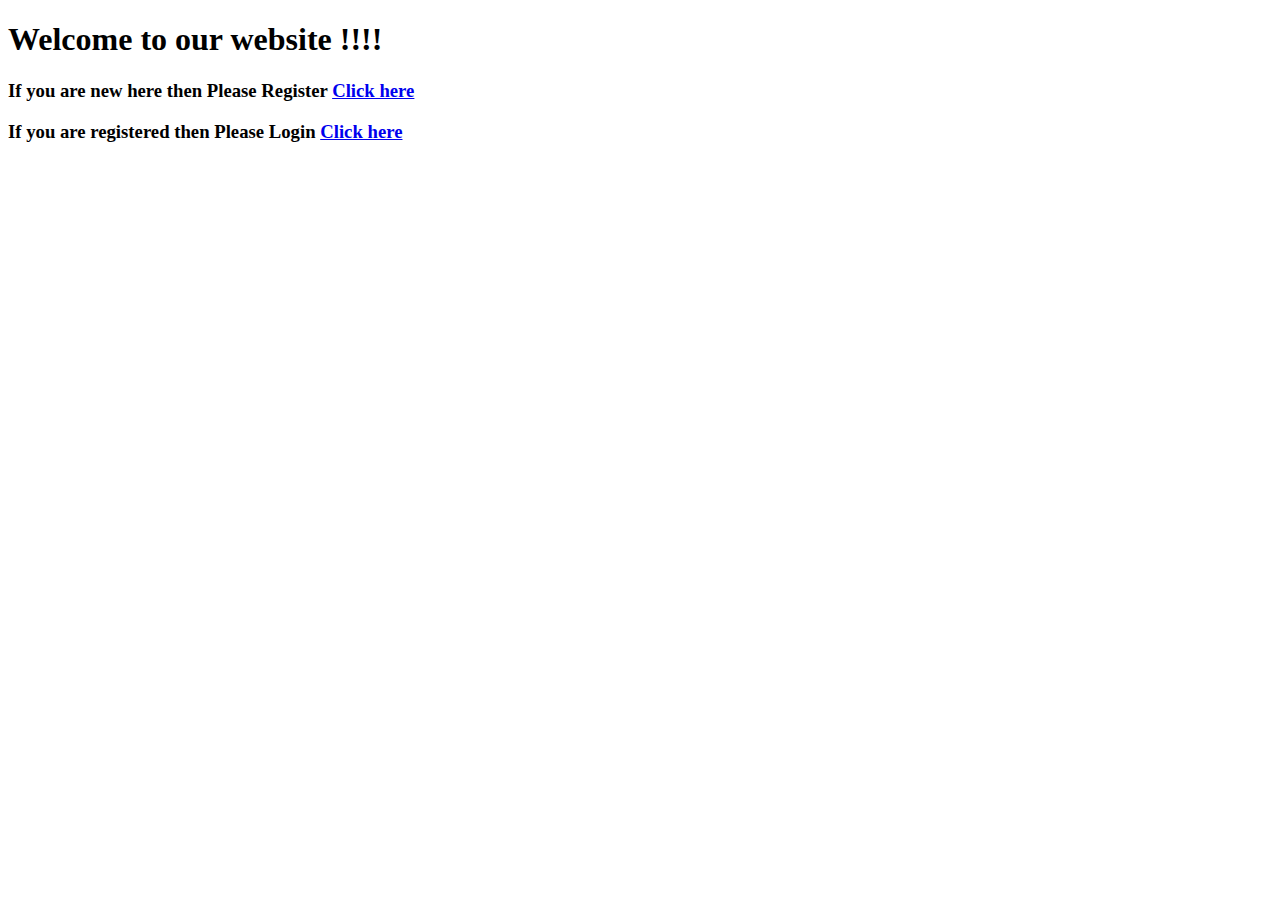
<file: LoginPage/index.html>
<!DOCTYPE html>
<html lang="en">
<head>
  <meta charset="UTF-8">
  <meta name="viewport" content="width=device-width, initial-scale=1.0">
  <title>Login Page</title>
</head>
<body>
  <h1>Welcome to our website !!!!</h1>
  <h3>If you are new here then Please Register  <a href="./register.html">Click here</a></h3>
  <h3>If you are registered then Please Login  <a href="./login.html">Click here</a></h3>
</body>
</html>
</file>
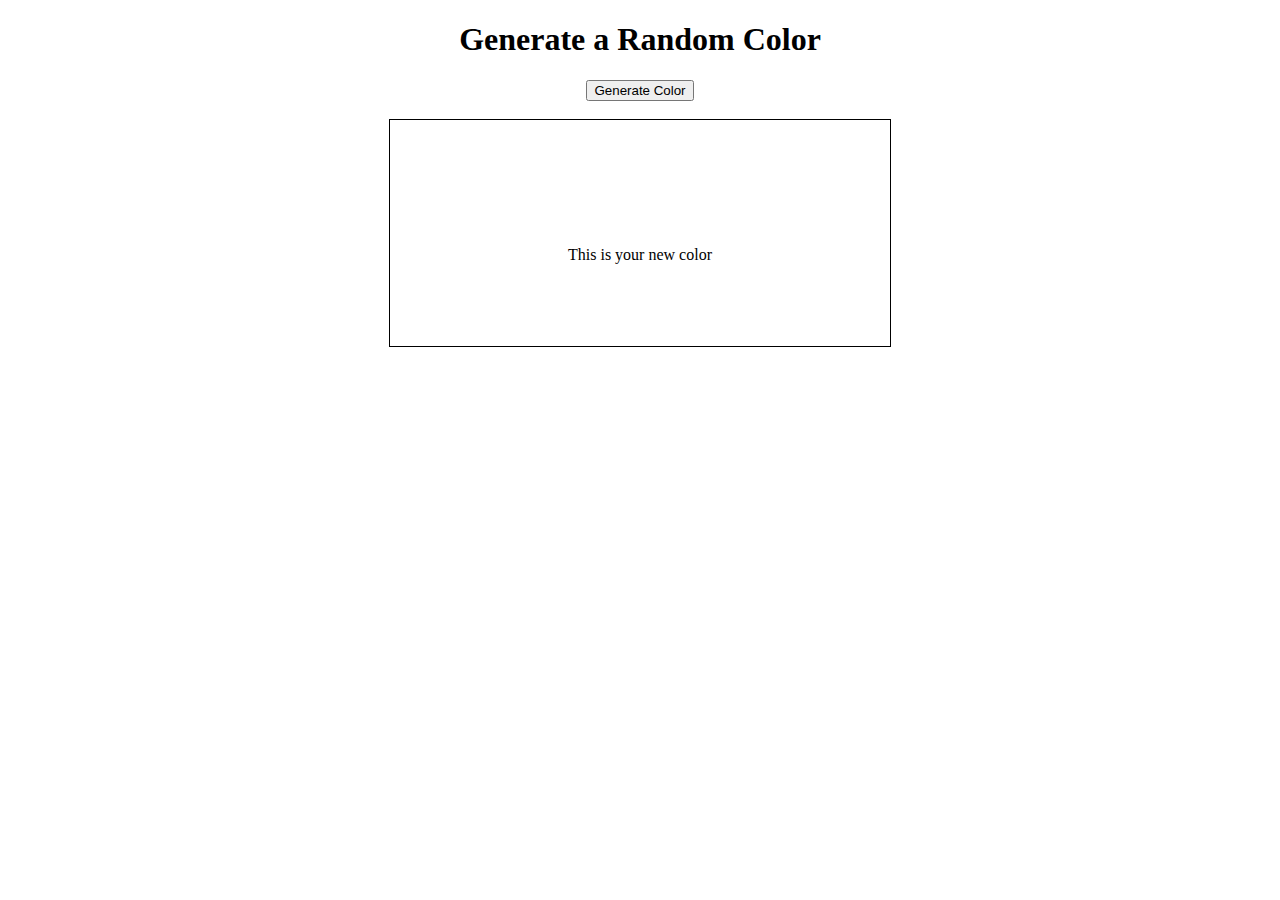
<file: randomColor/index.html>
<!DOCTYPE html>
<html lang="en">
<head>
    <meta charset="UTF-8">
    <meta name="viewport" content="width=device-width, initial-scale=1.0">
    <style>
        body{
            text-align: center;
        }
        
        div
        {
            width : 500px;
            height : 100px;
            border : 1px solid black;
            text-align: center;
            margin: auto;
            padding-top: 10%;
        }
    </style>
    <title>Random Color</title>
</head>
<body>
    <h1> Generate a Random Color </h1>
    <button>Generate Color</button>
    <br><br>
    <div>
        This is your new color
    </div>
    <script src="app.js"></script>
</body>
</html>
</file>
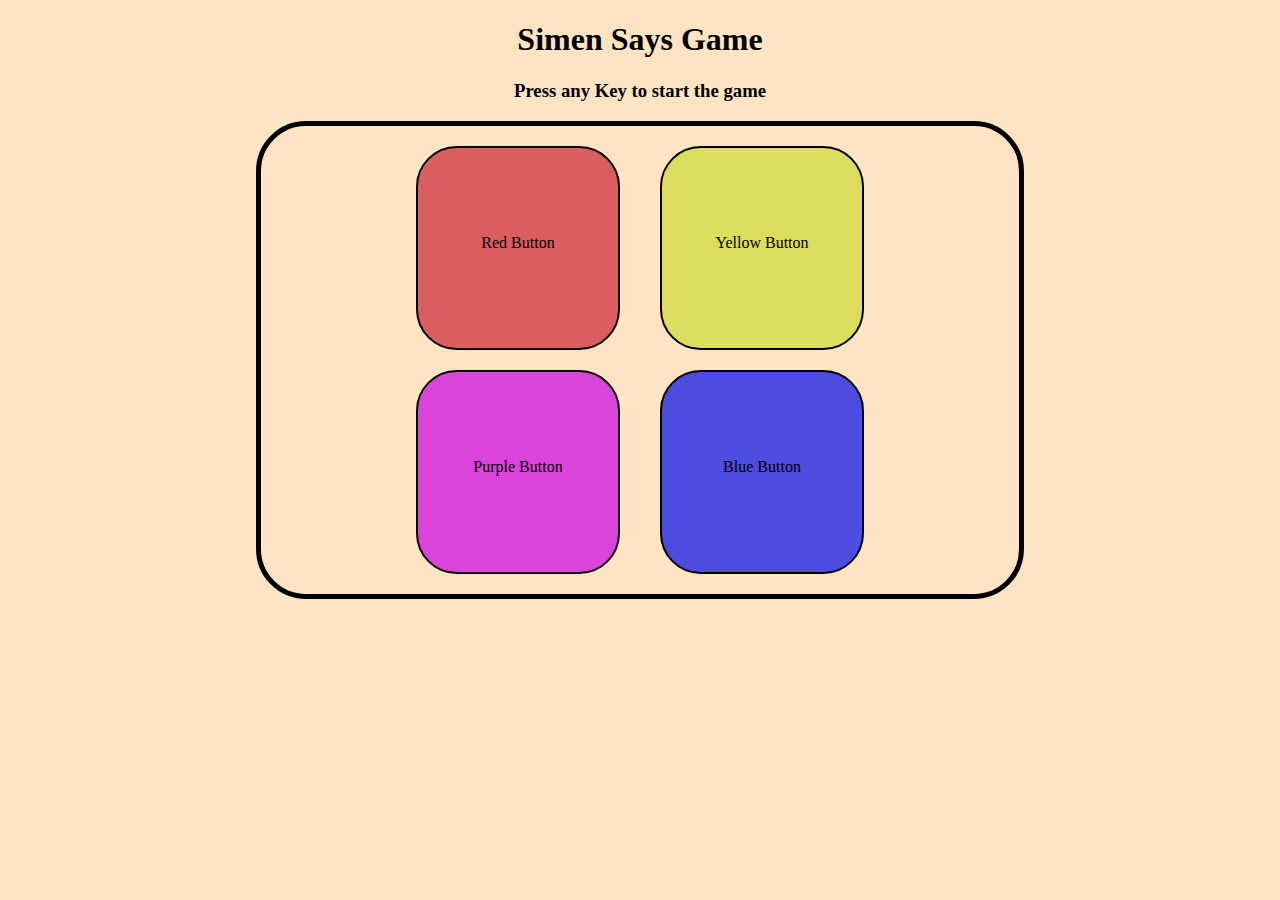
<file: Simen Says Game/index.html>
<!DOCTYPE html>
<html lang="en">
<head>
    <meta charset="UTF-8">
    <meta name="viewport" content="width=device-width, initial-scale=1.0">
    <title>Simen Says</title>
    <link rel="stylesheet" href="style.css">
</head>
<body>
    <h1>Simen Says Game</h1>
    <h3>Press any Key to start the game</h3>
    <div class="box-container">
        <div class="line-one">
            <div class="red btn " type="button" id="red"><p>Red Button</p></div>
            <div class="purple btn" type="button" id="purple"><p>Purple Button</p></div>
        </div>
        <div class="line-two">
            <div class="yellow btn" type="button" id="yellow"><p>Yellow Button</p></div>
            <div class="blue btn" type="button" id="blue"><p>Blue Button</p></div>
        </div>
    </div>

    <script src="app.js"> </script>
</body>
</html>
</file>
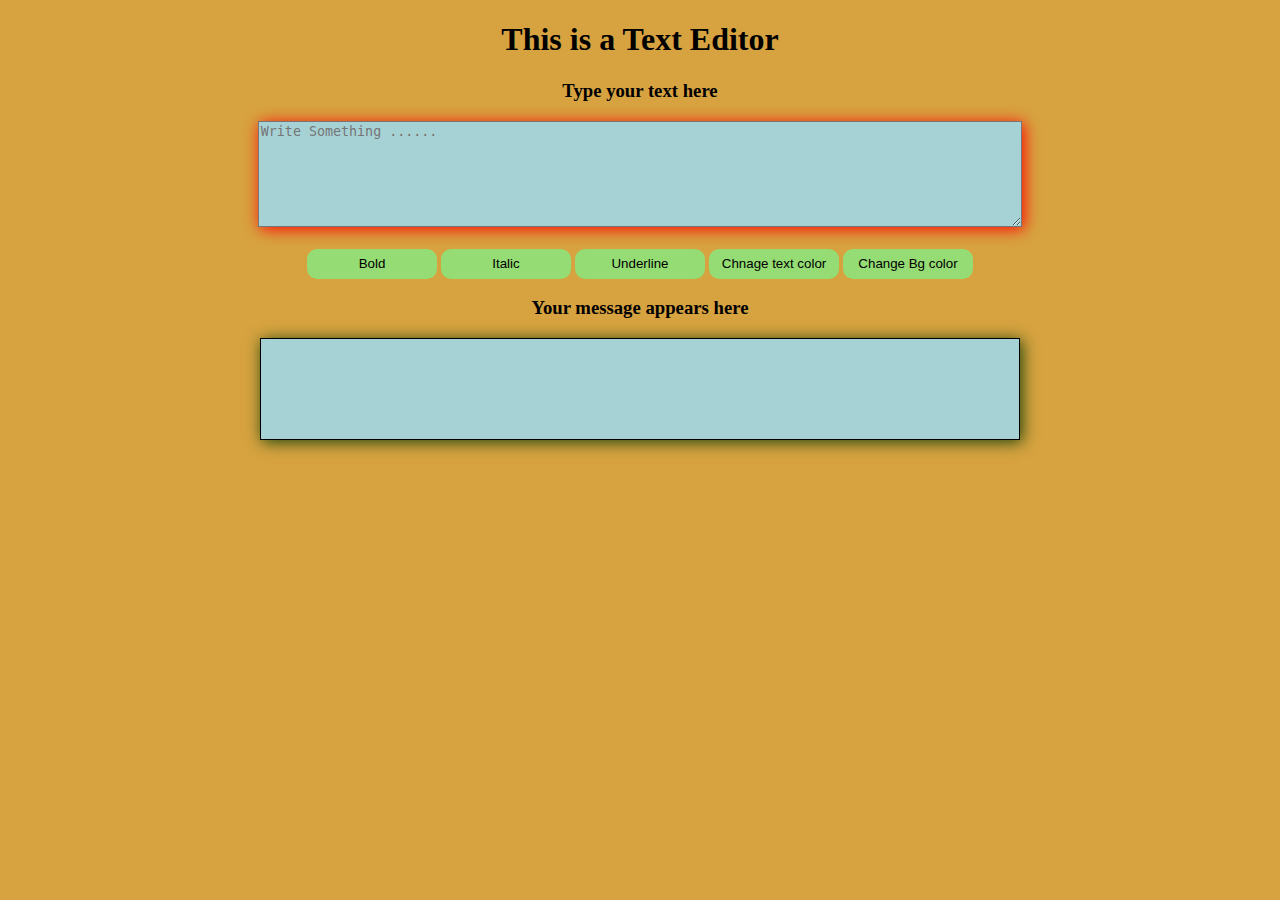
<file: Text Editor/index.html>
<!DOCTYPE html>
<html lang="en">
<head>
    <meta charset="UTF-8">
    <meta name="viewport" content="width=device-width, initial-scale=1.0">
    <title>Text Editor</title>
    <style>
        body
        {
            background-color: rgb(215, 163, 64);
            text-align: center;
        }
        textarea
        {
            height : 100px;
            width : 60%;
            background-color: rgb(167, 210, 213);
            box-shadow: 2px 2px  15px red;
        }
        #showpara
        {
            margin: auto;
            border : 1px solid black;
            height : 100px;
            width : 60%;
            background-color: rgb(167, 210, 213);
            box-shadow: 2px 2px  15px rgb(25, 66, 11);
        }
        button
        {
            width : 130px;
            height : 30px;
            border : none;
            border-radius: 10px;
            background-color: rgb(148, 220, 115);
        }
    </style>
</head>
<body>
    <h1>This is a Text Editor</h1>
    
    <div>
        <h3>Type your text here</h3>
        <textarea id="txt" placeholder="Write Something ......"></textarea><br><br>
        <button id="bold"> Bold </button>
        <button id="italic"> Italic </button>
        <button id="underline"> Underline </button>
        <button id="charclr"> Chnage text color </button>
        <button id="bgclr"> Change Bg color </button>
    </div>
    <h3>Your message appears here</h3>
    <div id="showpara"> 
        <p id="show"></p>
    </div>

    <!--  js added here -->
    <script>
        let msgbox = document.querySelector('#txt');
        let showbox = document.querySelector('#show');

        msgbox.addEventListener("keydown" , function() {
            let message = msgbox.value;
            showbox.innerText = message;
        });

        let boldbtn = document.querySelector('#bold');
        boldbtn.addEventListener('click' , function() {
            message = msgbox.value;
            message = `<b>${message.replace(/\n/g, "<br>")}</b>`;
            showbox.innerHTML = message;
        });

        let italicbtn = document.querySelector('#italic');
        italicbtn.addEventListener('click' , function() {
            message = msgbox.value;
            message = `<i>${message.replace(/\n/g, "<br>")}</i>`;
            showbox.innerHTML = message;
        })

        let underlinebtn = document.querySelector('#underline');
        underlinebtn.addEventListener('click' , function() {
            message = msgbox.value;
            message = `<u>${message.replace(/\n/g, "<br>")}</u>`;
            showbox.innerHTML = message;
        });

        let text_clr_btn = document.querySelector('#charclr');
        text_clr_btn.addEventListener('click' , function() {
            showbox.style.color = getRandomColor();
        })

        let bg_color_btn = document.querySelector('#bgclr');
        bg_color_btn.addEventListener('click' , function() {
            let divBox = document.querySelector('#showpara');
            divBox.style.backgroundColor = getRandomColor();
        })

        function getRandomColor()
        {
            let red = Math.floor(Math.random()* 255);
            let blue = Math.floor(Math.random()* 255);
            let green = Math.floor(Math.random()* 255);

            color = `rgb(${red}, ${green}, ${blue})`;
            return color;
        }
    </script>
</body>
</html>
</file>
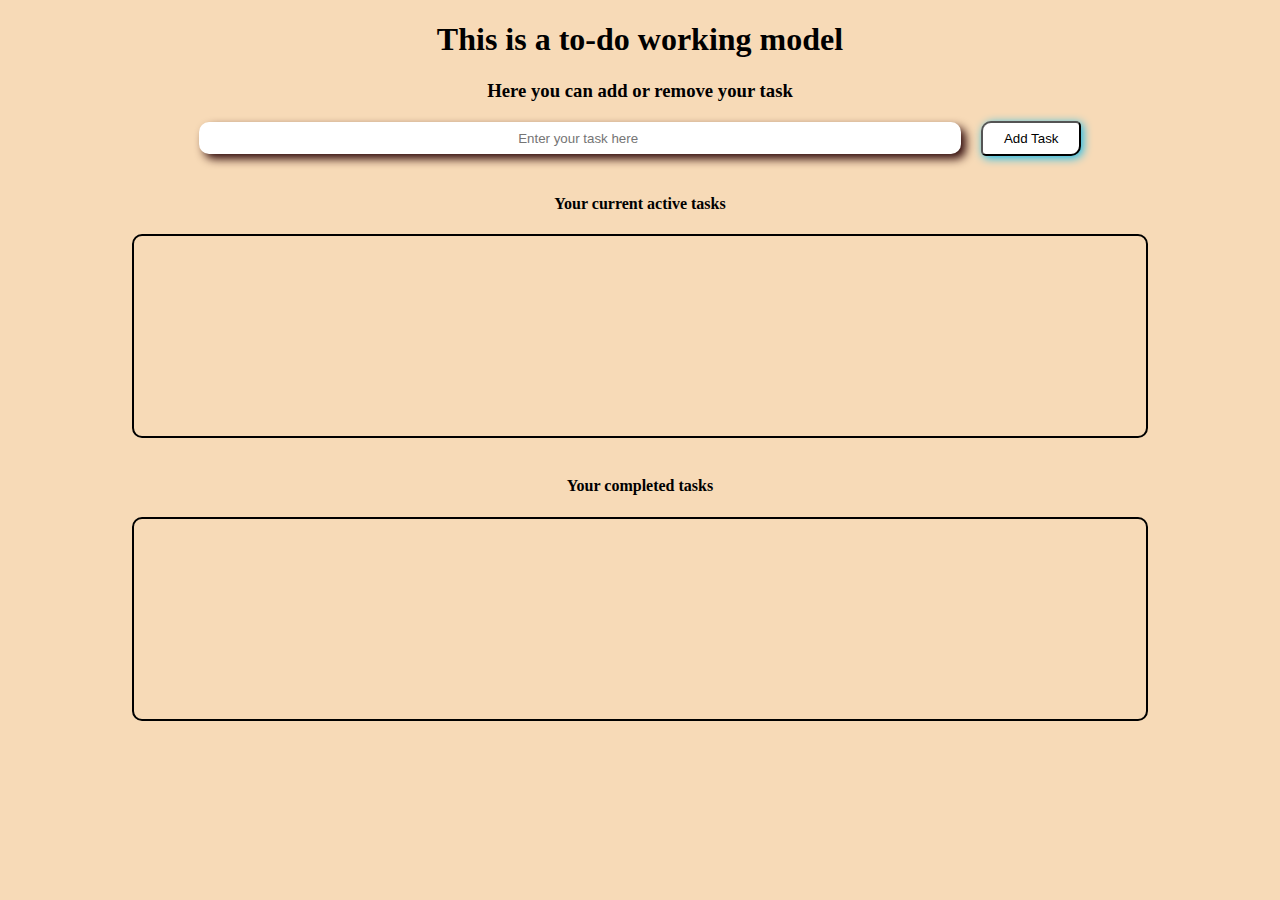
<file: To-do/index.html>
<!DOCTYPE html>
<html lang="en">
<head>
    <meta charset="UTF-8">
    <meta name="viewport" content="width=device-width, initial-scale=1.0">
    <title>To Do App</title>
    <link rel="stylesheet" href="style.css">
</head>
<body>
    <h1>This is a to-do working model </h1>
    <h3>Here you can add or remove your task </h3>
    <div id="dv" class="cl1">
        <input id="dv1" type="text" placeholder="Enter your task here "> &nbsp; &nbsp;
        <button id="dv2">Add Task</button>
    </div>
    <br>
    <h4>Your current active tasks </h4>
    <div id="task" class="cl">
        <!-- This is the space where taska are added with remove and completed buttons-->
    </div>
    <br>

    <h4>Your completed tasks </h4>
    <div id="complete" class="cl">
        <!-- This is the sapce where the completed tasks added  -->
    </div>
    <script src="app.js"></script>
</body>
</html>
</file>
<file: Simen Says Game/style.css>
body
{
    text-align: center;
    background-color: bisque;
}

.box-container
{
    width : 60%;
    display: flex;
    justify-content: center;
    margin : auto;
    border: 5px solid black;
    border-radius: 50px 50px;
}

.btn
{
    width: 200px;
    height: 200px;
    border-radius: 20%;
    border: 2px solid black;
    margin: 20px;
    cursor: pointer;
    transition: box-shadow 0.1s ease;
}
.btn:hover
{
    box-shadow: 2px 2px 5px  black;
}
.btn p
{
    padding-top : 70px;
}

.red
{
    background-color: rgb(218, 94, 94);
}

.purple
{
    background-color: rgb(218, 68, 218);
}

.yellow
{
    background-color: rgb(220, 220, 94);
}

.blue
{
    background-color: rgb(76, 76, 225);
}

.game-flash
{
    background-color: white;
}

.user-flash
{
    background-color: rgb(16, 207, 16);
}

.body-flash
{
    background-color: red;
}
</file>
<file: To-do/style.css>
body
{
    text-align: center;
    background-color: rgba(246, 212, 170, 0.852);
}

.cl
{
    margin:auto;
    border: 2px solid black;
    border-radius: 10px;
    width : 80%;
    height: 200px;           /* Fixed height for the task area */
    overflow-y: auto; 
}

.cl1 input
{
    width : 60%;
    height : 30px;
    text-align: center;
    border :none;
    border-radius: 10px;
    box-shadow: 5px 5px 10px rgb(49, 11, 11);
    transition : box-shadow 0.1s ease;
}
.cl1 input:hover
{
    box-shadow: 5px 5px 10px rgb(247, 103, 103);
}

.cl1 button
{
    height : 35px;
    width : 100px;
    background-color: white;
    border-radius: 10px 5px;
    box-shadow: 2px 2px 10px rgb(13, 185, 237);
    transition : background-color 0.1s ease;
}

.cl1 button:hover
{
    background-color: yellow;
}
.new-div
{
    display: flex;
}

.new-div p{
    width : 60%;
    background-color: rgb(238, 164, 74);
    margin: 5px;
    padding : 5px;
    border-radius: 10px 5px;
    transition : box-shadow 0.1s ease;
}
.new-div p:hover
{
    box-shadow: 5px 5px 10px rgb(49, 11, 11);
}

.remove-Button
{
    background-color: rgb(247, 48, 48);
    width: 15%;
    height : 25px;
    margin : 10px;
    border: none;
    border-radius: 10px 5px;
    transition : box-shadow 0.1s ease;
}
.remove-Button:hover
{
    box-shadow: 5px 5px 10px rgb(49, 11, 11);
}

.complete-Button
{
    background-color: rgb(47, 245, 47);
    width: 15%;
    height : 25px;
    margin : 10px;
    border: none;
    border-radius: 10px 5px;
    transition : box-shadow 0.1s ease;
}
.complete-Button:hover
{
    box-shadow: 5px 5px 10px rgb(49, 11, 11);
}
</file>
